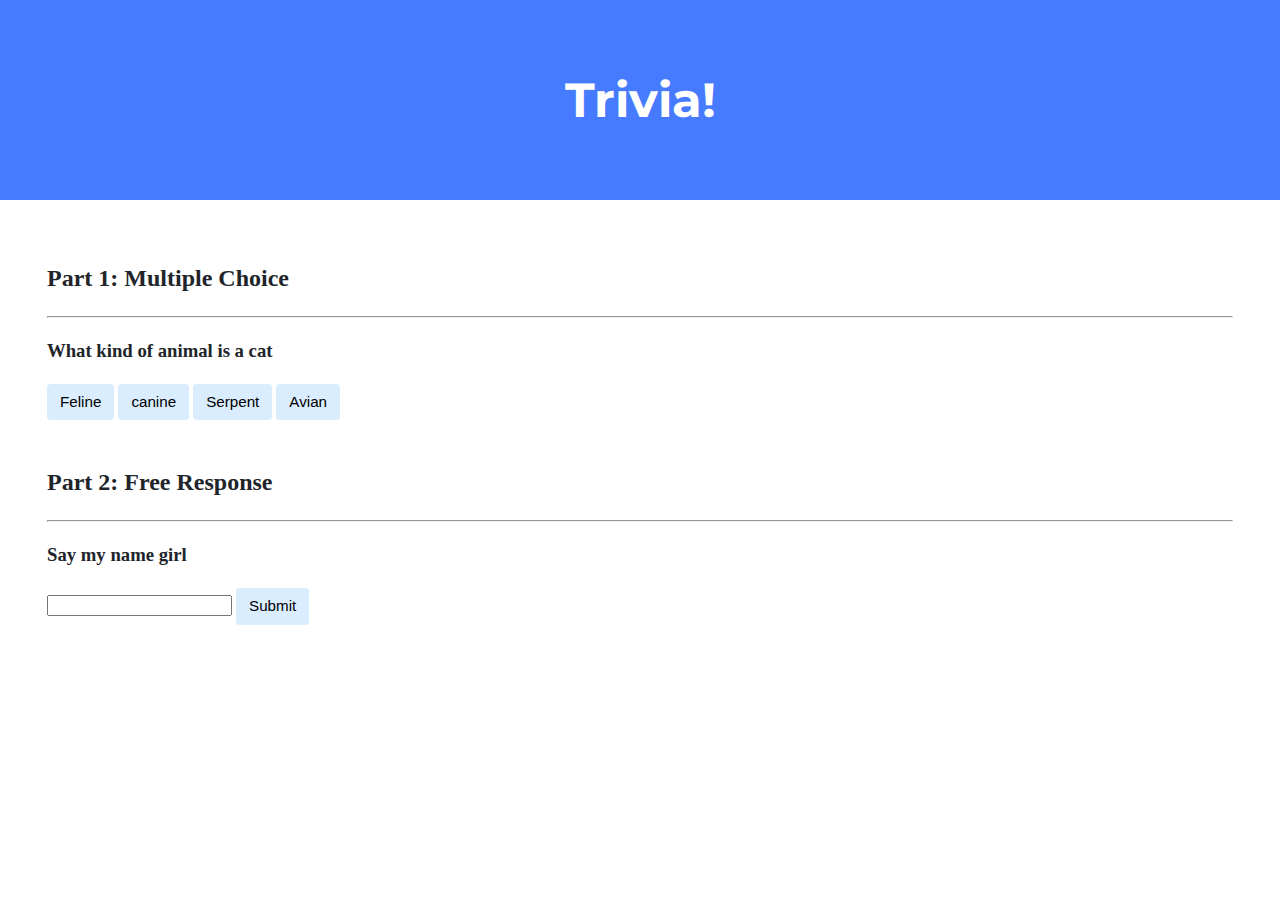
<file: slept/trivia/index.html>
<!DOCTYPE html>

<html lang="en">
    <head>
        <link href="https://fonts.googleapis.com/css2?family=Montserrat:wght@500&display=swap" rel="stylesheet">
        <link href="styles.css" rel="stylesheet">
        <title>Trivia!</title>
        <script>
            // TODO: Add code to check answers to questions
            function gotIt() {
                document.getElementById("check").innerHTML = "Correct"
                document.getElementById("correct").style.color = "green";
            }
            function gotItWrong() {
                document.getElementById("check").innerHTML = "Incorrect"
            }
            function first() {
                document.getElementById("first").style.color = "red";}
            function second() {
                document.getElementById("second").style.color = "red";}
            function third() {
                document.getElementById("third").style.color = "red";}
            function getGood() {
                //document.getElementById("space").innerHTML = "Daddy"
                if (document.getElementById("space").value == "Daddy") {
                    document.getElementById("check1").innerHTML = "correct"
                    document.getElementById("space").style.color = "green"
                }
                else {
                    document.getElementById("check1").innerHTML = "Incorrect"
                    document.getElementById("space").style.color = "red"
                }
            }
        </script>
    </head>
    <body>
        <div class="header">
            <h1>Trivia!</h1>
        </div>

        <div class="container">
            <div class="section">
                <h2>Part 1: Multiple Choice </h2>
                <hr>
                <!-- TODO: Add multiple choice question here -->
                <div>
                    <h3>
                        What kind of animal is a cat
                    </h3>
                    <p id="check"></p>
                    <button id="correct" onclick="gotIt()">Feline</button>
                    <button class="incorrect" id="first" onclick="gotItWrong(); first()">canine</button>
                    <button class="incorrect" id="second" onclick="gotItWrong(); second()">Serpent</button>
                    <button class="incorrect" id="third" onclick="gotItWrong(); third()">Avian</button>
                </div>
            </div>

            <div class="section">
                <h2>Part 2: Free Response</h2>
                <hr>
                <!-- TODO: Add free response question here -->
                <h3>
                    Say my name girl
                </h3>
                <p id="check1"></p>
                <input type="box" id="space"/>
                <input type="submit" onclick="getGood()"/>
            </div>
        </div>
    </body>
</html>
</file>
<file: slept/trivia/styles.css>
body {
    background-color: #fff;
    color: #212529;
    font-size: 1rem;
    font-weight: 400;
    line-height: 1.5;
    margin: 0;
    text-align: left;
}

.container {
    margin-left: auto;
    margin-right: auto;
    padding-left: 15px;
    padding-right: 15px;
}

.header {
    background-color: #477bff;
    color: #fff;
    margin-bottom: 2rem;
    padding: 2rem 1rem;
    text-align: center;
}

.section {
    padding: 0.5rem 2rem 1rem 2rem;
}

.section:hover {
    background-color: #f5f5f5;
    transition: color 2s ease-in-out, background-color 0.15s ease-in-out;
}

h1 {
    font-family: 'Montserrat', sans-serif;
    font-size: 48px;
}

button, input[type="submit"] {
    background-color: #d9edff;
    border: 1px solid transparent;
    border-radius: 0.25rem;
    font-size: 0.95rem;
    font-weight: 400;
    line-height: 1.5;
    padding: 0.375rem 0.75rem;
    text-align: center;
    transition: color 0.15s ease-in-out, background-color 0.15s ease-in-out, border-color 0.15s ease-in-out, box-shadow 0.15s ease-in-out;
    vertical-align: middle;
}


input[type="text"] {
    line-height: 1.8;
    width: 25%;
}

input[type="text"]:hover {
    background-color: #f5f5f5;
    transition: color 2s ease-in-out, background-color 0.15s ease-in-out;
}
</file>
